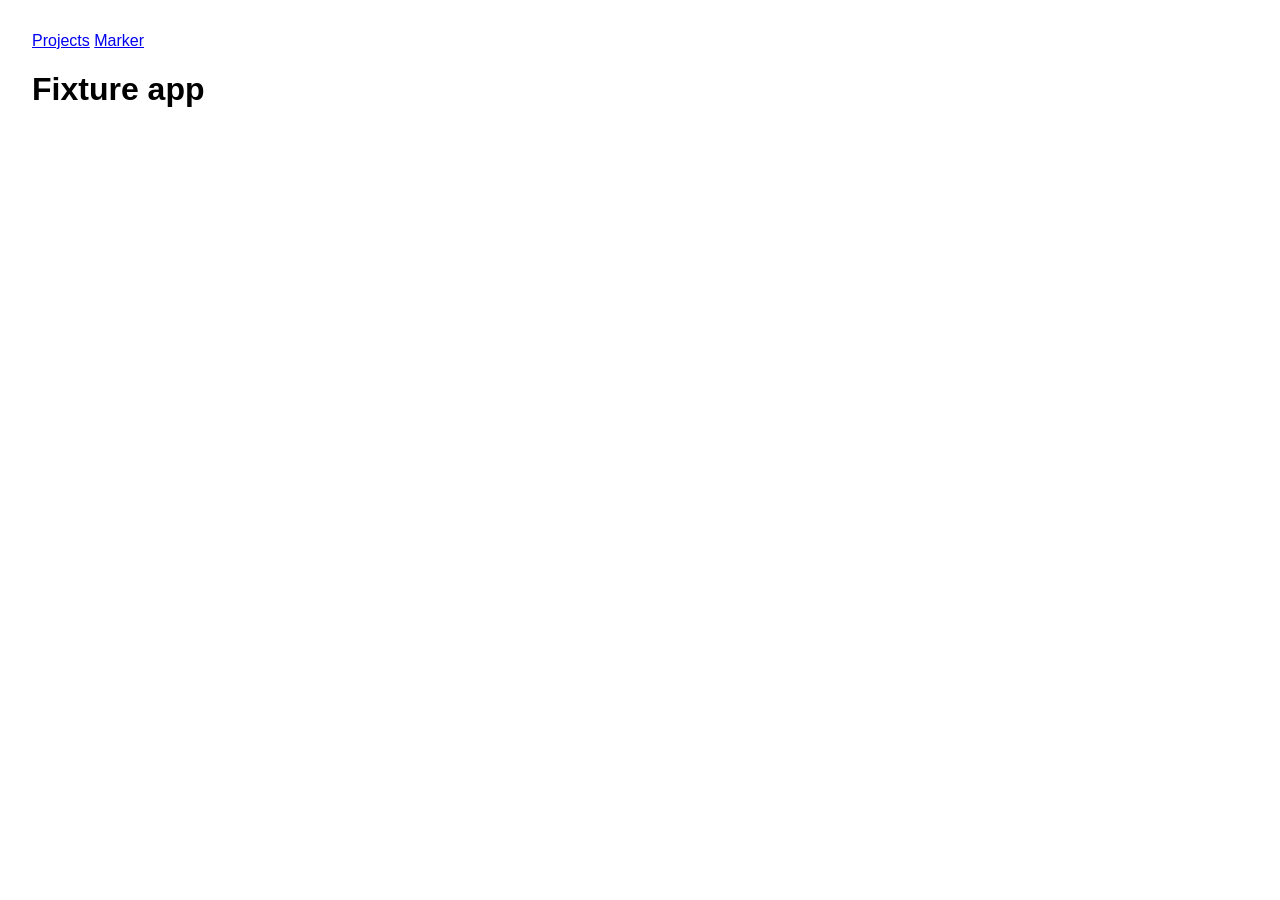
<file: testdata/fixture-app/index.html>
<!doctype html>
<html lang="en">
<head>
  <meta charset="utf-8">
  <title>Fixture app</title>
  <link rel="stylesheet" href="app.css">
</head>
<body>
  <nav>
    <a href="/projects.html">Projects</a>
    <a href="/marker.html">Marker</a>
  </nav>
  <h1>Fixture app</h1>
  <!-- Shown only when storageState set the non-HttpOnly sc_session cookie. -->
  <p id="logged-in" hidden>Signed in</p>
  <script src="app.js"></script>
</body>
</html>
</file>
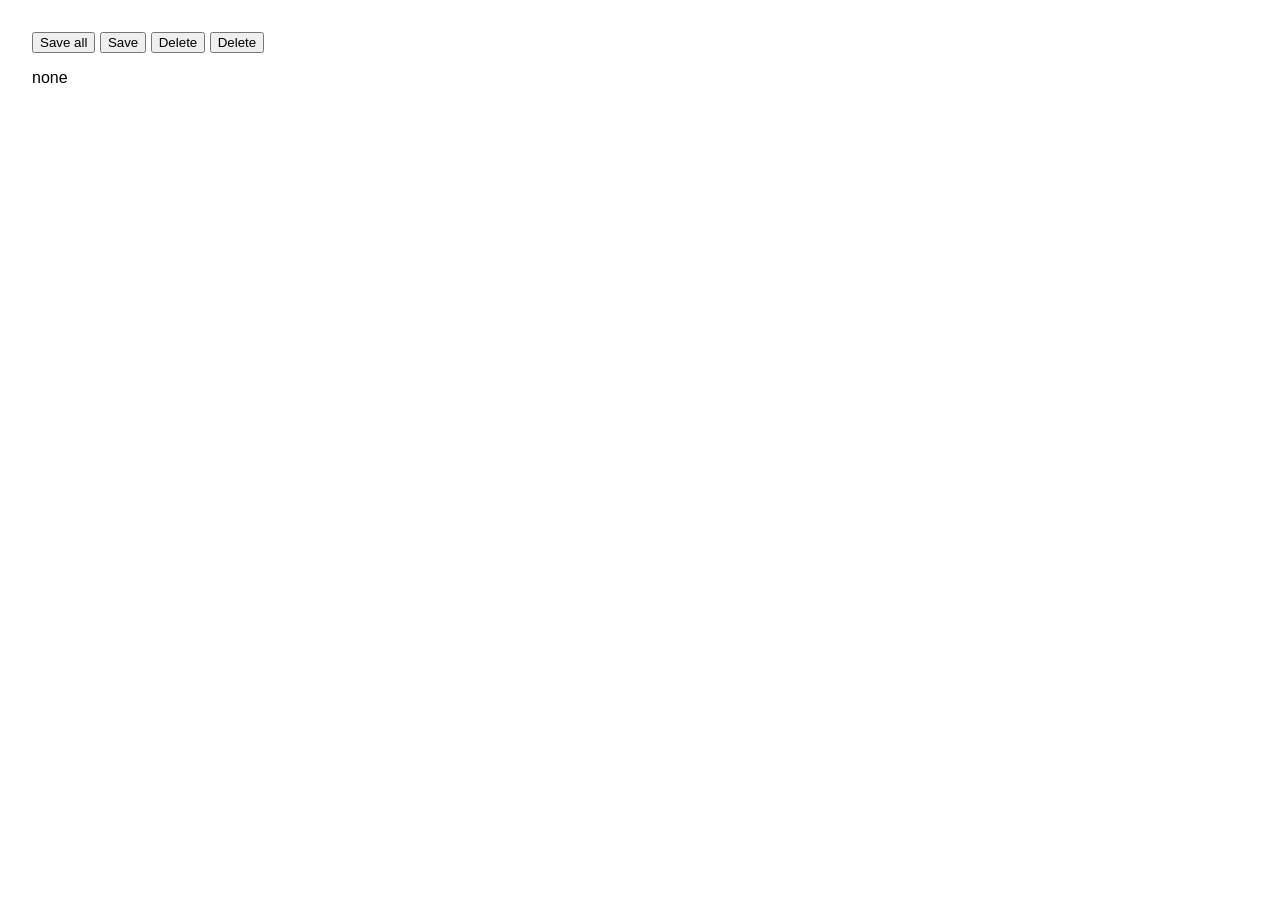
<file: testdata/fixture-app/names.html>
<!doctype html>
<html lang="en">
<head>
  <meta charset="utf-8">
  <title>Names</title>
  <link rel="stylesheet" href="app.css">
</head>
<body>
  <!-- explore_page selectors: "Save" is a substring of the earlier "Save all",
       and the two "Delete" buttons share one name. -->
  <button data-id="save-all">Save all</button>
  <button data-id="save">Save</button>
  <button data-id="delete-1">Delete</button>
  <button data-id="delete-2">Delete</button>
  <p id="clicked">none</p>
  <script>
    for (const b of document.querySelectorAll("button")) {
      b.addEventListener("click", () => {
        document.getElementById("clicked").textContent = "clicked " + b.dataset.id;
      });
    }
  </script>
</body>
</html>
</file>
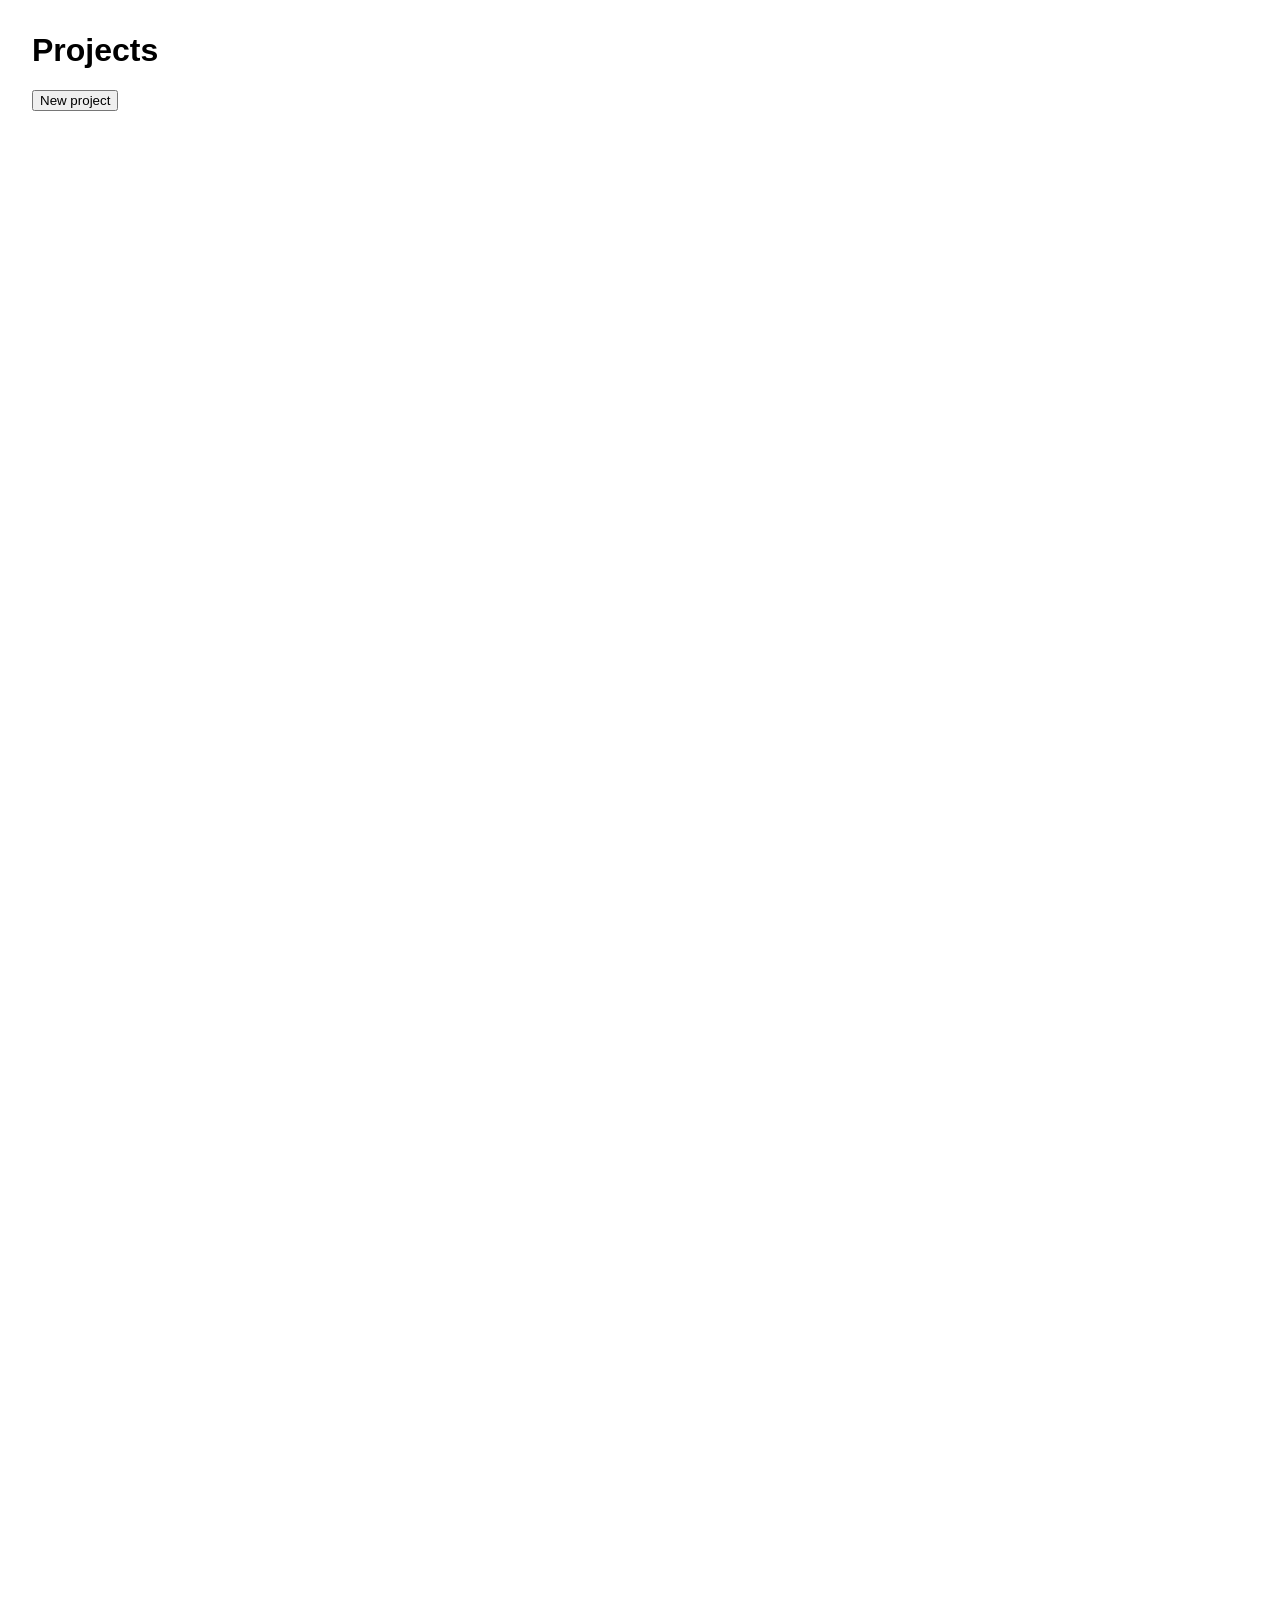
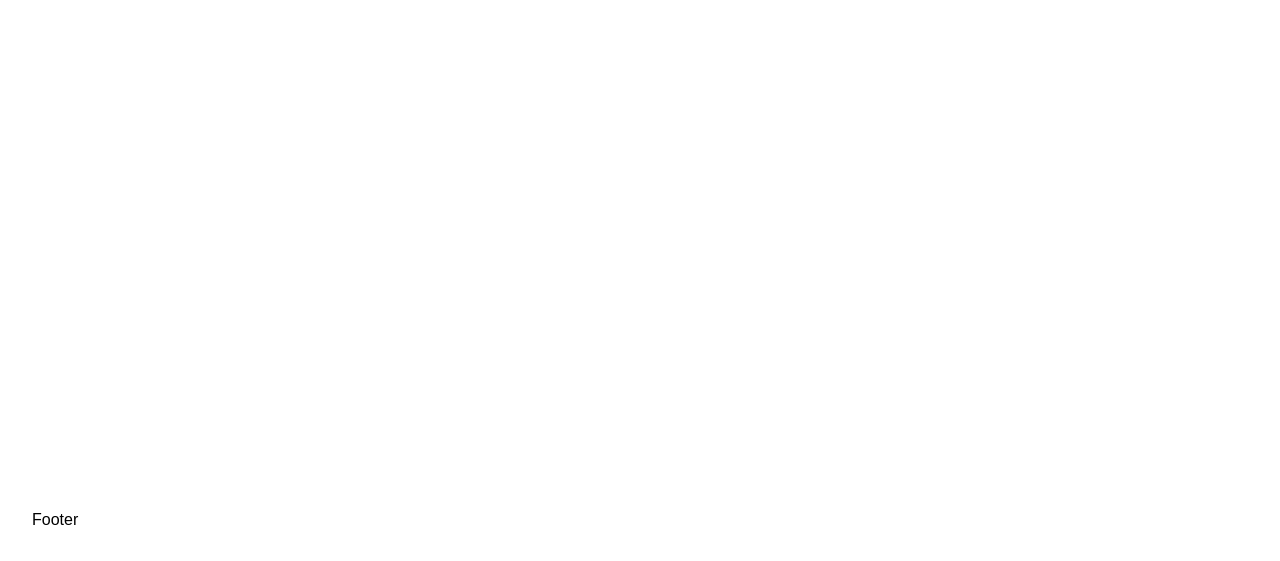
<file: testdata/fixture-app/projects.html>
<!doctype html>
<html lang="en">
<head>
  <meta charset="utf-8">
  <title>Projects</title>
  <link rel="stylesheet" href="app.css">
</head>
<body>
  <h1>Projects</h1>
  <button type="button" id="open-form">New project</button>
  <form id="project-form" hidden>
    <label>Name <input name="name"></label>
    <label>Visibility
      <select name="visibility">
        <option value="public">Public</option>
        <option value="private">Private</option>
      </select>
    </label>
    <button type="submit">Create</button>
  </form>
  <p id="toast" hidden></p>
  <div style="height: 2000px"></div>
  <footer id="footer">Footer</footer>
  <script src="app.js"></script>
</body>
</html>
</file>
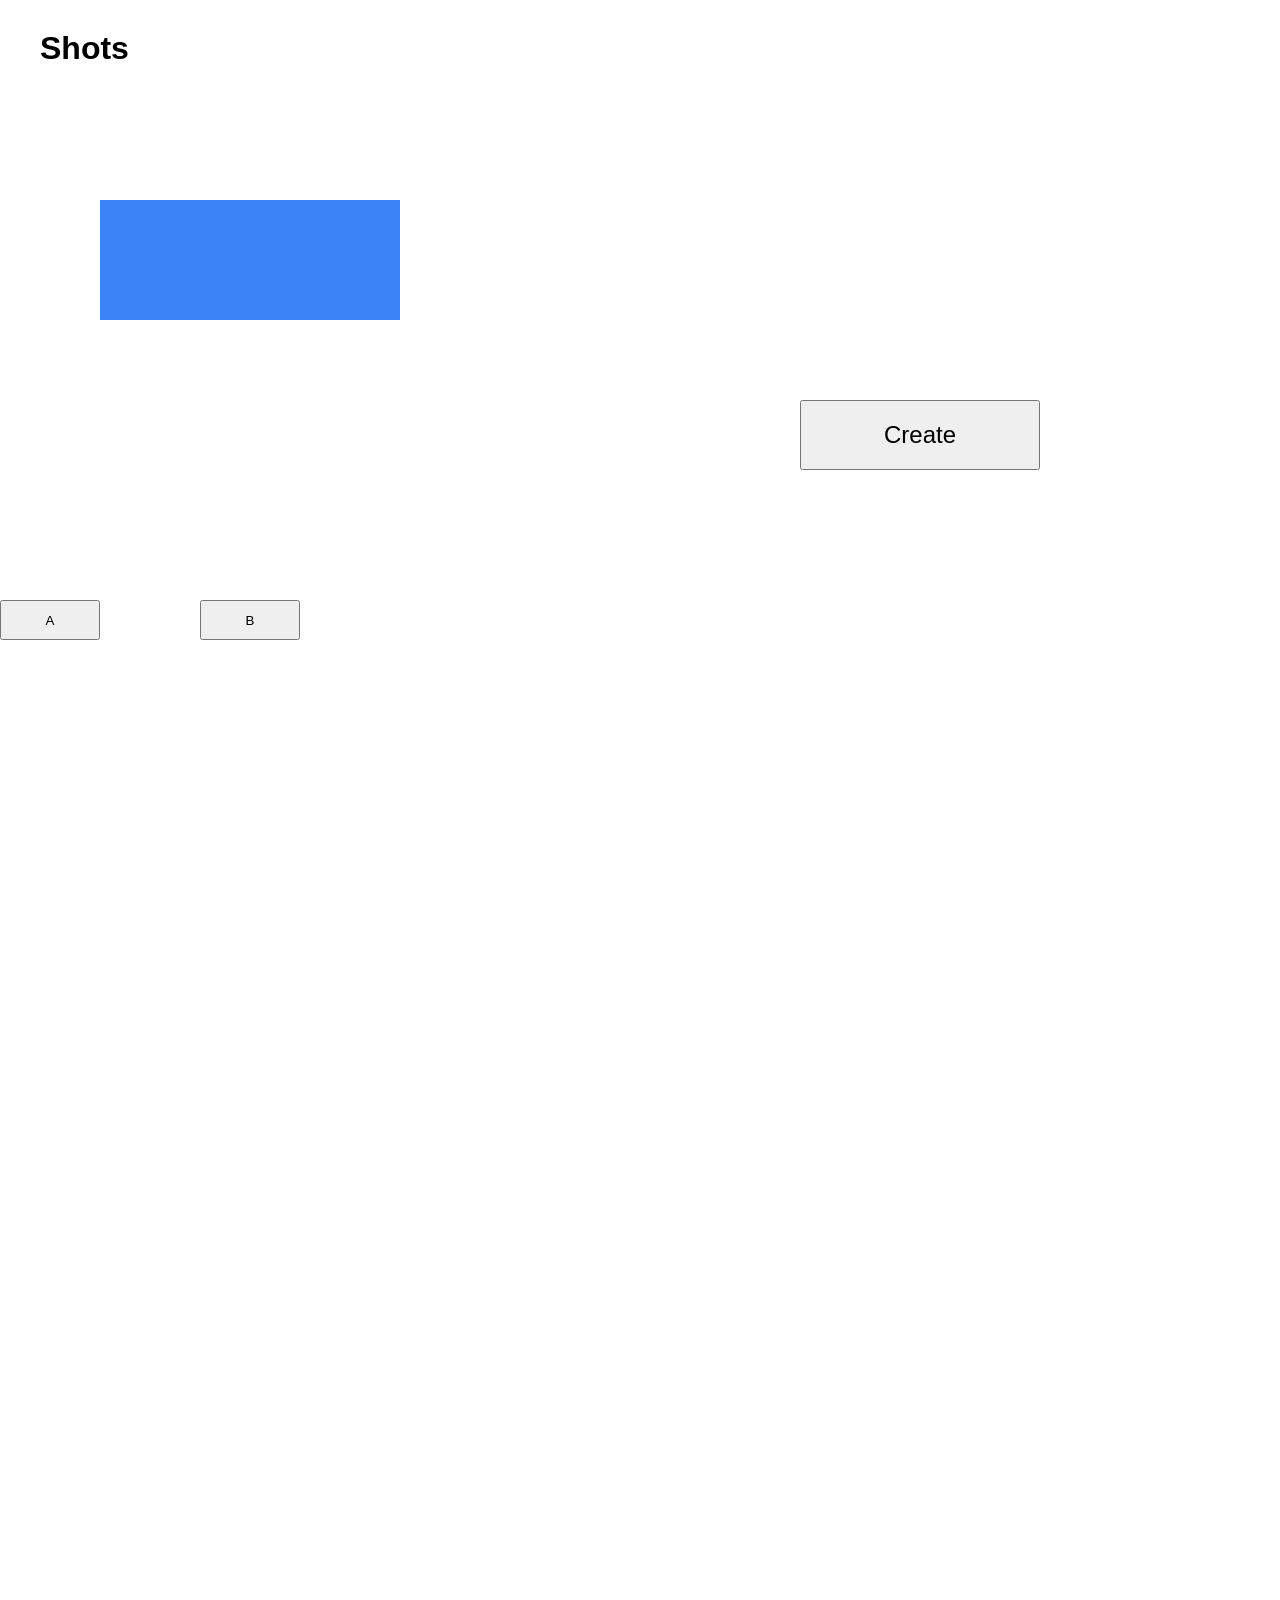
<file: testdata/fixture-app/shots.html>
<!doctype html>
<html lang="en">
<head>
  <meta charset="utf-8">
  <title>Shots</title>
  <style>
    /* Fixed sizes and positions: the screenshots e2e test checks pixels. */
    body { margin: 0; background: #fff; font-family: sans-serif; }
    h1 { margin: 0; padding: 30px 40px; }
    #panel { position: absolute; left: 100px; top: 200px; width: 300px; height: 120px; background: #3b82f6; }
    #target { position: absolute; left: 800px; top: 400px; width: 240px; height: 70px; font-size: 24px; }
    .dup { position: absolute; top: 600px; width: 100px; height: 40px; }
    .dup + .dup { left: 200px; }
  </style>
</head>
<body>
  <h1>Shots</h1>
  <div id="panel"></div>
  <button type="button" id="target">Create</button>
  <button type="button" class="dup">A</button>
  <button type="button" class="dup">B</button>
  <div style="height: 2400px"></div>
</body>
</html>
</file>
<file: testdata/fixture-app/app.css>
body { font-family: sans-serif; margin: 2rem; }
body.dark { background: #000; color: #888; }
#flash { position: fixed; inset: 0; background: #fff; }
#flash[hidden] { display: none; }
form[hidden], #toast[hidden], #logged-in[hidden] { display: none; }
form label { display: block; margin: .5rem 0; }
</file>
